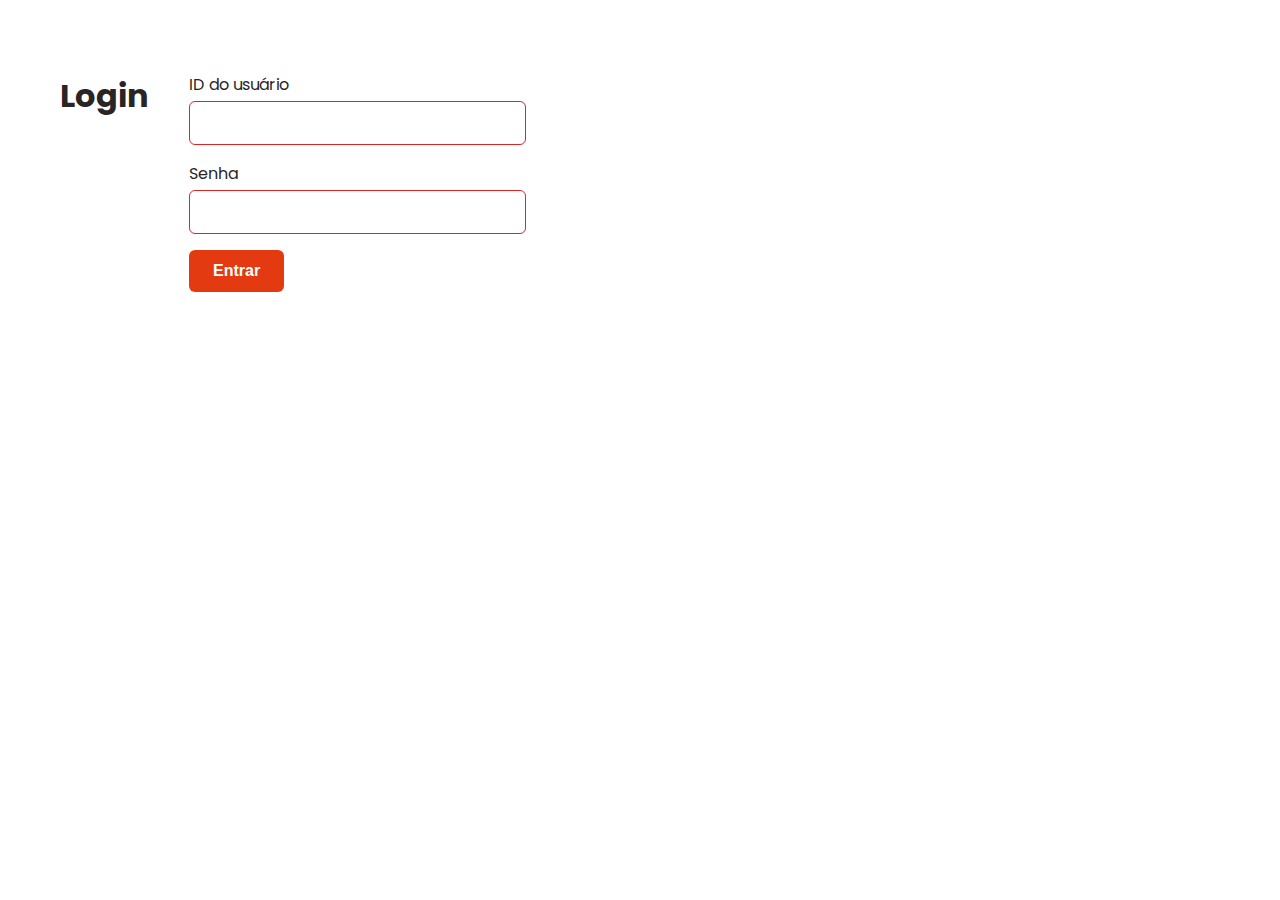
<file: login.html>
<!DOCTYPE html>
<html lang="pt-BR">
<head>
  <meta charset="UTF-8">
  <title>Login</title>
  <link rel="stylesheet" href="style/main.css" />
</head>
<body>
  <div class="container login">
    <h1>Login</h1>
    <form id="loginForm">
      <label>ID do usuário <input type="text" name="usuarioId" required /></label>
      <label>Senha <input type="password" name="senha" required /></label>
      <button type="submit">Entrar</button>
    </form>
  </div>

  <script>
    document.getElementById('loginForm').addEventListener('submit', function (event) {
      event.preventDefault();

      const id = this.usuarioId.value.trim();
      const senha = this.senha.value.trim();
      const dados = JSON.parse(localStorage.getItem('dadosFormulario'));

      if (dados && dados.usuarioId === id && dados.senha === senha) {
        alert('Login realizado com sucesso!');
        
      } else {
        alert('ID ou senha incorretos.');
      }
    });
  </script>
</body>
</html>
</file>
<file: style/main.css>
@import url('https://fonts.googleapis.com/css2?family=Poppins:wght@400;700&display=swap');

:root {

  --brand-primary: #F67841;
  --brand-secondary: #F3541C;
  --brand-accent: #E43A12;
  --brand-blue: #2135A6;


  --text-primary: #292524;
  --text-secondary: #57534E;
  --text-tertiary: #8F8881;
  --text-highlight: #E43A12;

  --surface-primary: #FFFFFF;
  --surface-secondary: #FEE7D6;
  --surface-disabled: #E7E5E4;

  --stroke-default: #D6D3D1;
  --stroke-highlight: #F3541C;


  --semantic-error: #DC2626;

  --font-family: 'Poppins', sans-serif;
}

* {
  box-sizing: border-box;
  margin: 0;
  padding: 0;
}

body {
  font-family: var(--font-family);
  background-color: var(--surface-primary);
  color: var(--text-primary);
  padding: 2rem;
}

.back-link {
  display: inline-flex;
  align-items: center;
  gap: 8px;
  color: var(--text-tertiary);
  text-decoration: none;
  font-size: 14px;
  font-weight: 400;
}

.back-link img {
  width: 16px;
  height: 16px;
}

.back-link:hover {
  text-decoration: underline;
  color: var(--text-secondary);
}

.container {
  display: flex;
  align-items: flex-start;
  gap: 40px;
  max-width: 1200px;
  margin: 0 auto;
  padding: 40px 20px;
}

.form-section {
  flex: 1;
}

.form-section h1 {
  font-size: 32px;
  margin-bottom: 0.5rem;
}

.form-section p {
  margin-bottom: 2rem;
  color: var(--text-secondary);
}

fieldset {
  border: none;
  margin-bottom: 2rem;
}

label {
  display: block;
  margin-bottom: 1rem;
}

input,
select {
  width: 100%;
  padding: 0.75rem;
  margin-top: 0.25rem;
  border: 1px solid var(--stroke-default);
  border-radius: 6px;
  font-size: 1rem;
}

input:invalid {
  border-color: var(--semantic-error);
}

input[type="file"] {
  padding: 0.5rem;
}

.inline {
  display: flex;
  gap: 1rem;
}

.trilhas label {
  display: block;
  margin-bottom: 0.5rem;
}

.checkbox {
  display: flex;
  align-items: center;
  gap: 8px;
  font-size: 14px;
  color: var(--text-secondary);
  margin: 24px 0;
  line-height: 1.4;
}

.checkbox input[type="checkbox"] {
  margin: 0;
  width: 16px;
  height: 16px;
  flex-shrink: 0;
}

.checkbox label {
  display: inline;
  cursor: pointer;
}

.checkbox a {
  color: var(--brand-accent);
  font-weight: bold;
  text-decoration: none;
}

.checkbox a:hover {
  text-decoration: underline;
}

.botoes {
  display: flex;
  gap: 1rem;
}

button {
  padding: 0.75rem 1.5rem;
  border: none;
  border-radius: 6px;
  font-weight: bold;
  cursor: pointer;
  font-size: 1rem;
}

button[type="reset"] {
  background-color: var(--surface-disabled);
  color: var(--text-primary);
}

button[type="submit"] {
  background-color: var(--brand-accent);
  color: white;
}

button[disabled] {
  background-color: var(--surface-disabled);
  color: var(--text-tertiary);
  cursor: not-allowed;
}

.image-section {
  width: 640px;
  position: sticky;
  top: 40px;
  align-self: flex-start;
  display: flex;
  flex-direction: column;
  align-items: center;
  gap: 24px;
  background-color: #2135A6;
  padding: 32px;
  border-radius: 12px;
}

.image-section img {
  max-width: 100%;
  height: auto;
}

.logos {
  margin-top: 2rem;
}

.trilhas {
  display: grid;
  grid-template-columns: repeat(auto-fit, minmax(220px, 1fr));
  gap: 16px;
  margin-top: 12px;
}

.trilha-option {
  position: relative;
  cursor: pointer;
}

.trilha-option input[type="radio"] {
  display: none;
}

.trilha-option .card {
  border: 2px solid #E7E5E4;
  border-radius: 8px;
  padding: 16px;
  text-align: center;
  background-color: #fff;
  transition: border-color 0.3s;
}

.trilha-option input[type="radio"]:checked + .card {
  border-color: #E43A12;
}

.trilha-option img {
  width: 32px;
  margin-bottom: 8px;
}

.upload-box {
  display: block;
  margin-top: 12px;
  padding: 12px;
  border: 2px dashed #E7E5E4;
  border-radius: 8px;
  position: relative;
  cursor: pointer;
}

.upload-box input[type="file"] {
  opacity: 0;
  width: 100%;
  height: 100%;
  position: absolute;
  inset: 0;
  cursor: pointer;
}

.upload-box .upload-content {
  display: flex;
  flex-direction: column;
  align-items: center;
  color: #8F8881;
  font-size: 14px;
}

.upload-box .upload-content img {
  width: 32px;
  margin-bottom: 6px;
}

.mensagem-erro {
  color: #e43a12;
  font-size: 0.875rem;
  margin-top: 4px;
  display: block;
}

input.erro, select.erro {
  border-color: #e43a12;
  outline: none;
}

/* Responsividade */

   @media screen and (max-width: 768px) {
    .container {
      flex-direction: column;
      padding: 20px 16px;
    }
  
    .image-section {
      width: 100%;
      position: static;
      margin-bottom: 24px;
    }
  
    .inline {
      flex-direction: column;
    }
  
    .botoes {
      flex-direction: column;
      gap: 12px;
    }
  
    .trilhas {
      grid-template-columns: 1fr;
    }
  
    .form-section h1 {
      font-size: 24px;
    }
  }
  
  @media screen and (max-width: 480px) {
    button {
      font-size: 0.875rem;
      padding: 0.5rem 1rem;
    }
  
    input,
    select {
      font-size: 0.9rem;
      padding: 0.6rem;
    }
  
    .upload-box .upload-content {
      font-size: 13px;
    }
  }
</file>
